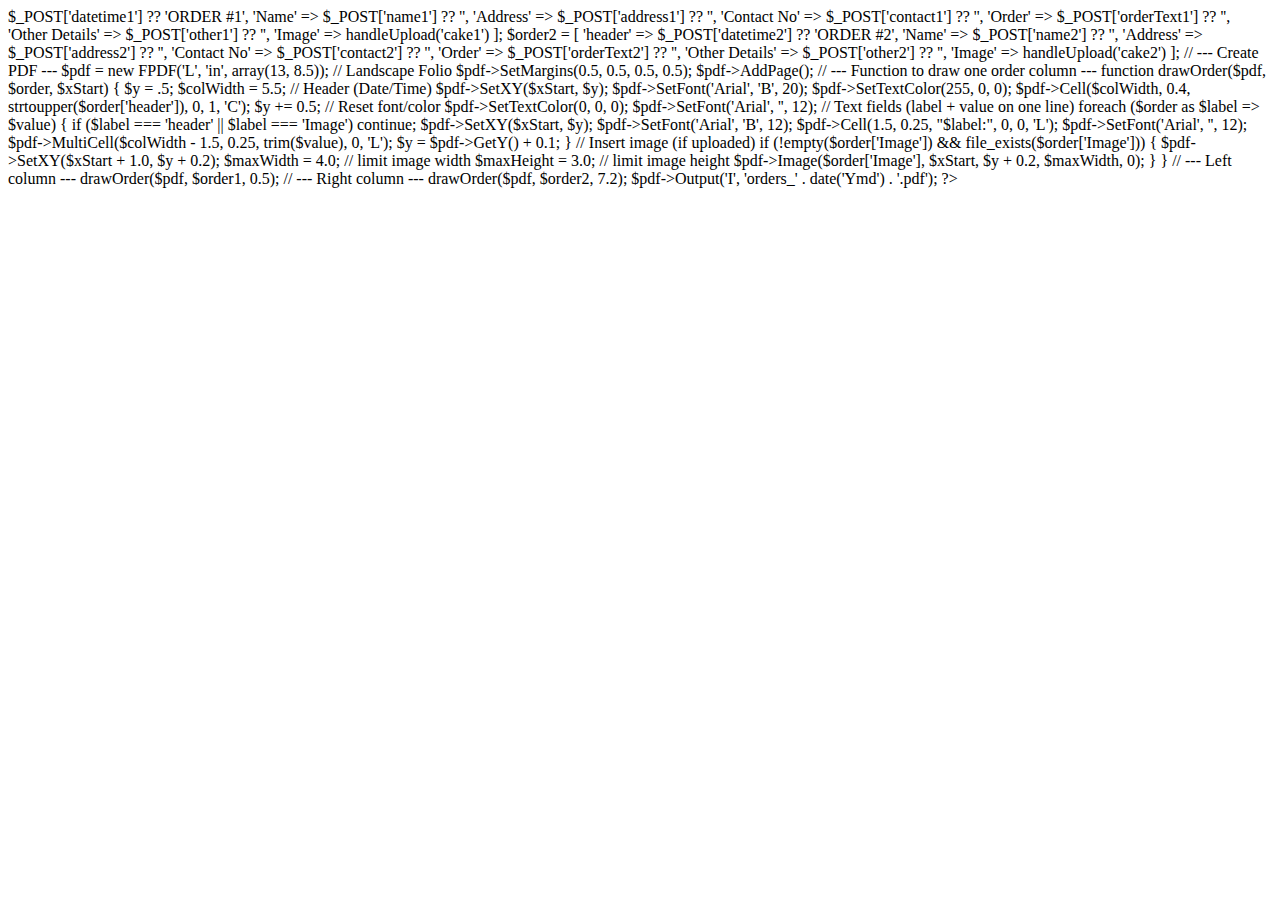
<file: admin/fpdf_order_export.html>
<!DOCTYPE html>
<html lang="en">
<head>
    <meta charset="UTF-8">
    <meta name="viewport" content="width=device-width, initial-scale=1.0">
    <title>Document</title>
</head>
<body>
    <?php
require('../fpdf/fpdf.php');

// Move uploaded images to a temporary folder
function handleUpload($fieldName) {
    if (!isset($_FILES[$fieldName]) || $_FILES[$fieldName]['error'] !== UPLOAD_ERR_OK) {
        return null;
    }
    $uploadDir = __DIR__ . '/uploads/';
    if (!file_exists($uploadDir)) {
        mkdir($uploadDir, 0777, true);
    }
    $filePath = $uploadDir . basename($_FILES[$fieldName]['name']);
    move_uploaded_file($_FILES[$fieldName]['tmp_name'], $filePath);
    return $filePath;
}

// --- Collect form data ---
$order1 = [
  'header' => $_POST['datetime1'] ?? 'ORDER #1',
  'Name' => $_POST['name1'] ?? '',
  'Address' => $_POST['address1'] ?? '',
  'Contact No' => $_POST['contact1'] ?? '',
  'Order' => $_POST['orderText1'] ?? '',
  'Other Details' => $_POST['other1'] ?? '',
  'Image' => handleUpload('cake1')
];

$order2 = [
  'header' => $_POST['datetime2'] ?? 'ORDER #2',
  'Name' => $_POST['name2'] ?? '',
  'Address' => $_POST['address2'] ?? '',
  'Contact No' => $_POST['contact2'] ?? '',
  'Order' => $_POST['orderText2'] ?? '',
  'Other Details' => $_POST['other2'] ?? '',
  'Image' => handleUpload('cake2')
];

// --- Create PDF ---
$pdf = new FPDF('L', 'in', array(13, 8.5)); // Landscape Folio
$pdf->SetMargins(0.5, 0.5, 0.5, 0.5);
$pdf->AddPage();

// --- Function to draw one order column ---
function drawOrder($pdf, $order, $xStart)
{
    $y = .5; 
    $colWidth = 5.5;

    // Header (Date/Time)
    $pdf->SetXY($xStart, $y);
    $pdf->SetFont('Arial', 'B', 20);
    $pdf->SetTextColor(255, 0, 0);
    $pdf->Cell($colWidth, 0.4, strtoupper($order['header']), 0, 1, 'C');
    $y += 0.5;

    // Reset font/color
    $pdf->SetTextColor(0, 0, 0);
    $pdf->SetFont('Arial', '', 12);

    // Text fields (label + value on one line)
    foreach ($order as $label => $value) {
        if ($label === 'header' || $label === 'Image') continue;

        $pdf->SetXY($xStart, $y);
        $pdf->SetFont('Arial', 'B', 12);
        $pdf->Cell(1.5, 0.25, "$label:", 0, 0, 'L');

        $pdf->SetFont('Arial', '', 12);
        $pdf->MultiCell($colWidth - 1.5, 0.25, trim($value), 0, 'L');
        $y = $pdf->GetY() + 0.1;
    }

    // Insert image (if uploaded)
    if (!empty($order['Image']) && file_exists($order['Image'])) {
        $pdf->SetXY($xStart + 1.0, $y + 0.2);
        $maxWidth = 4.0;  // limit image width
        $maxHeight = 3.0; // limit image height
        $pdf->Image($order['Image'], $xStart, $y + 0.2, $maxWidth, 0);
    }
}

// --- Left column ---
drawOrder($pdf, $order1, 0.5);

// --- Right column ---
drawOrder($pdf, $order2, 7.2);

$pdf->Output('I', 'orders_' . date('Ymd') . '.pdf');
?>

</body>
</html>
</file>
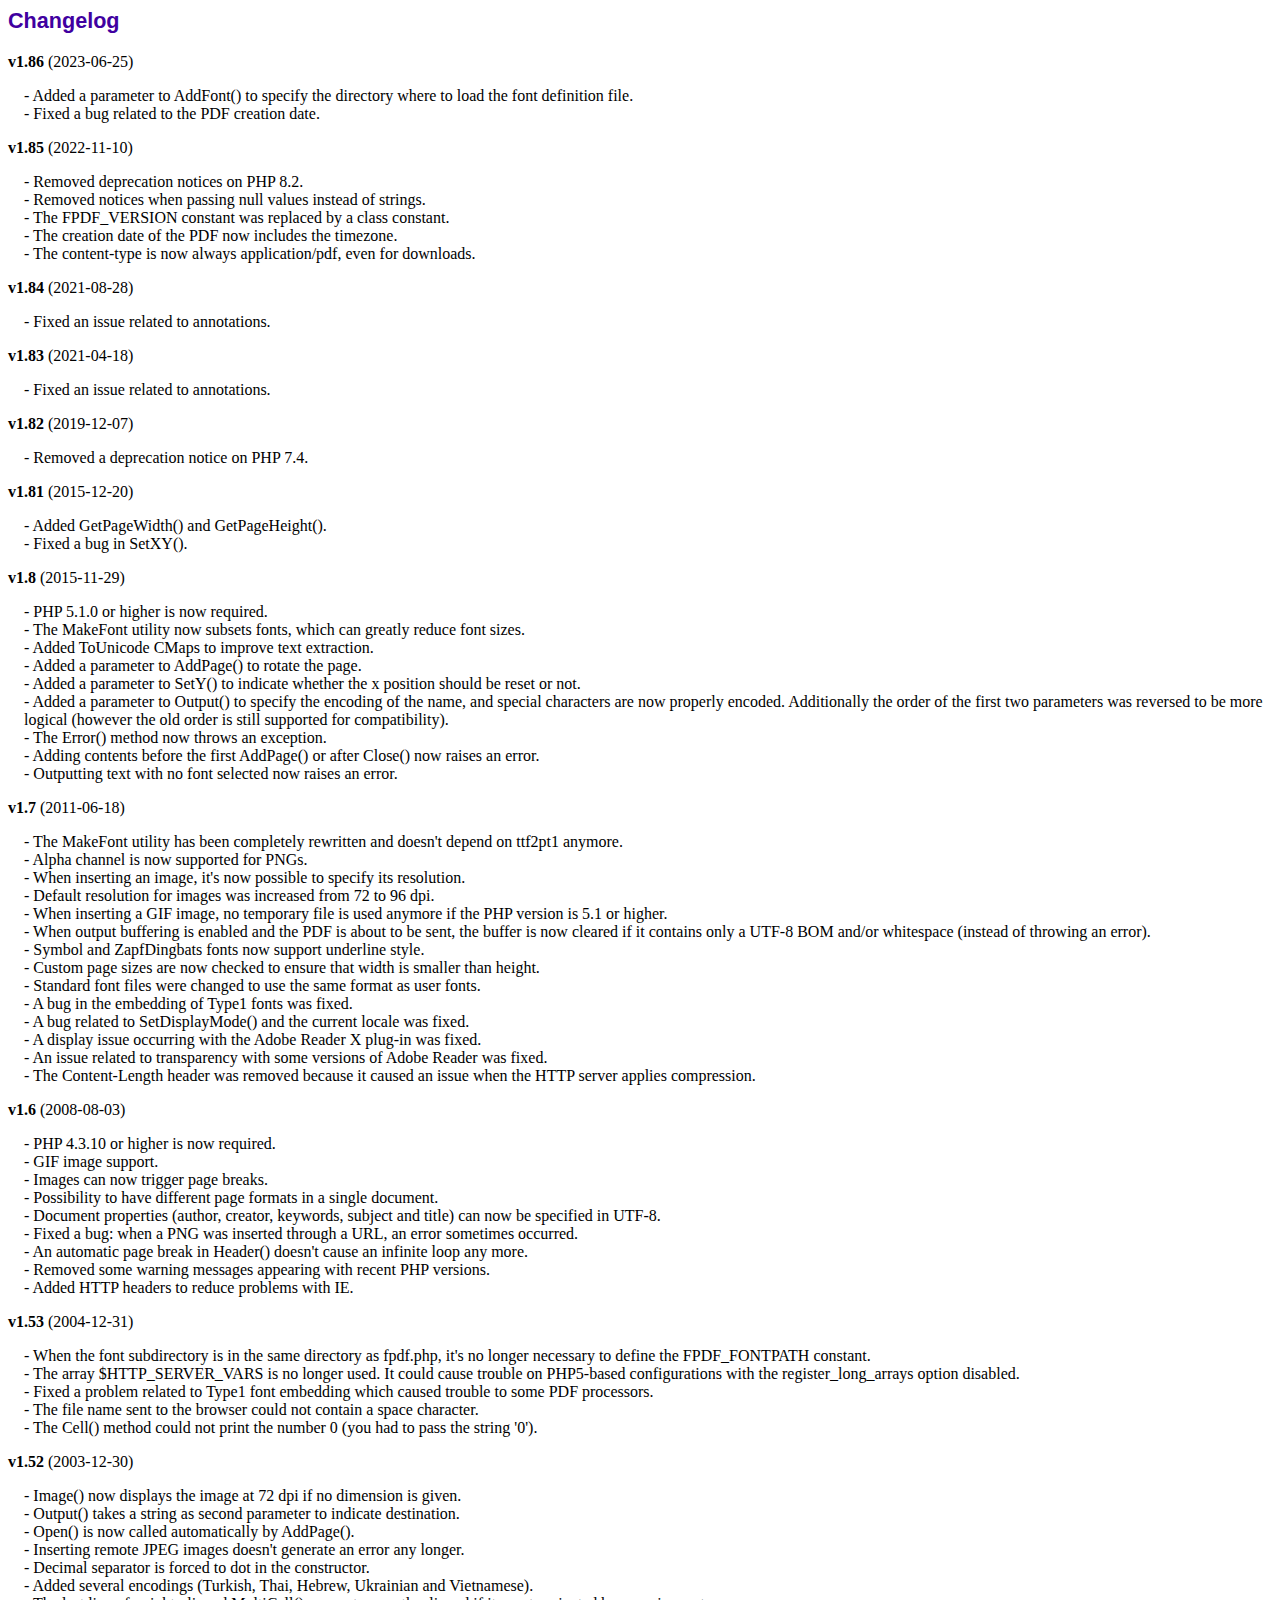
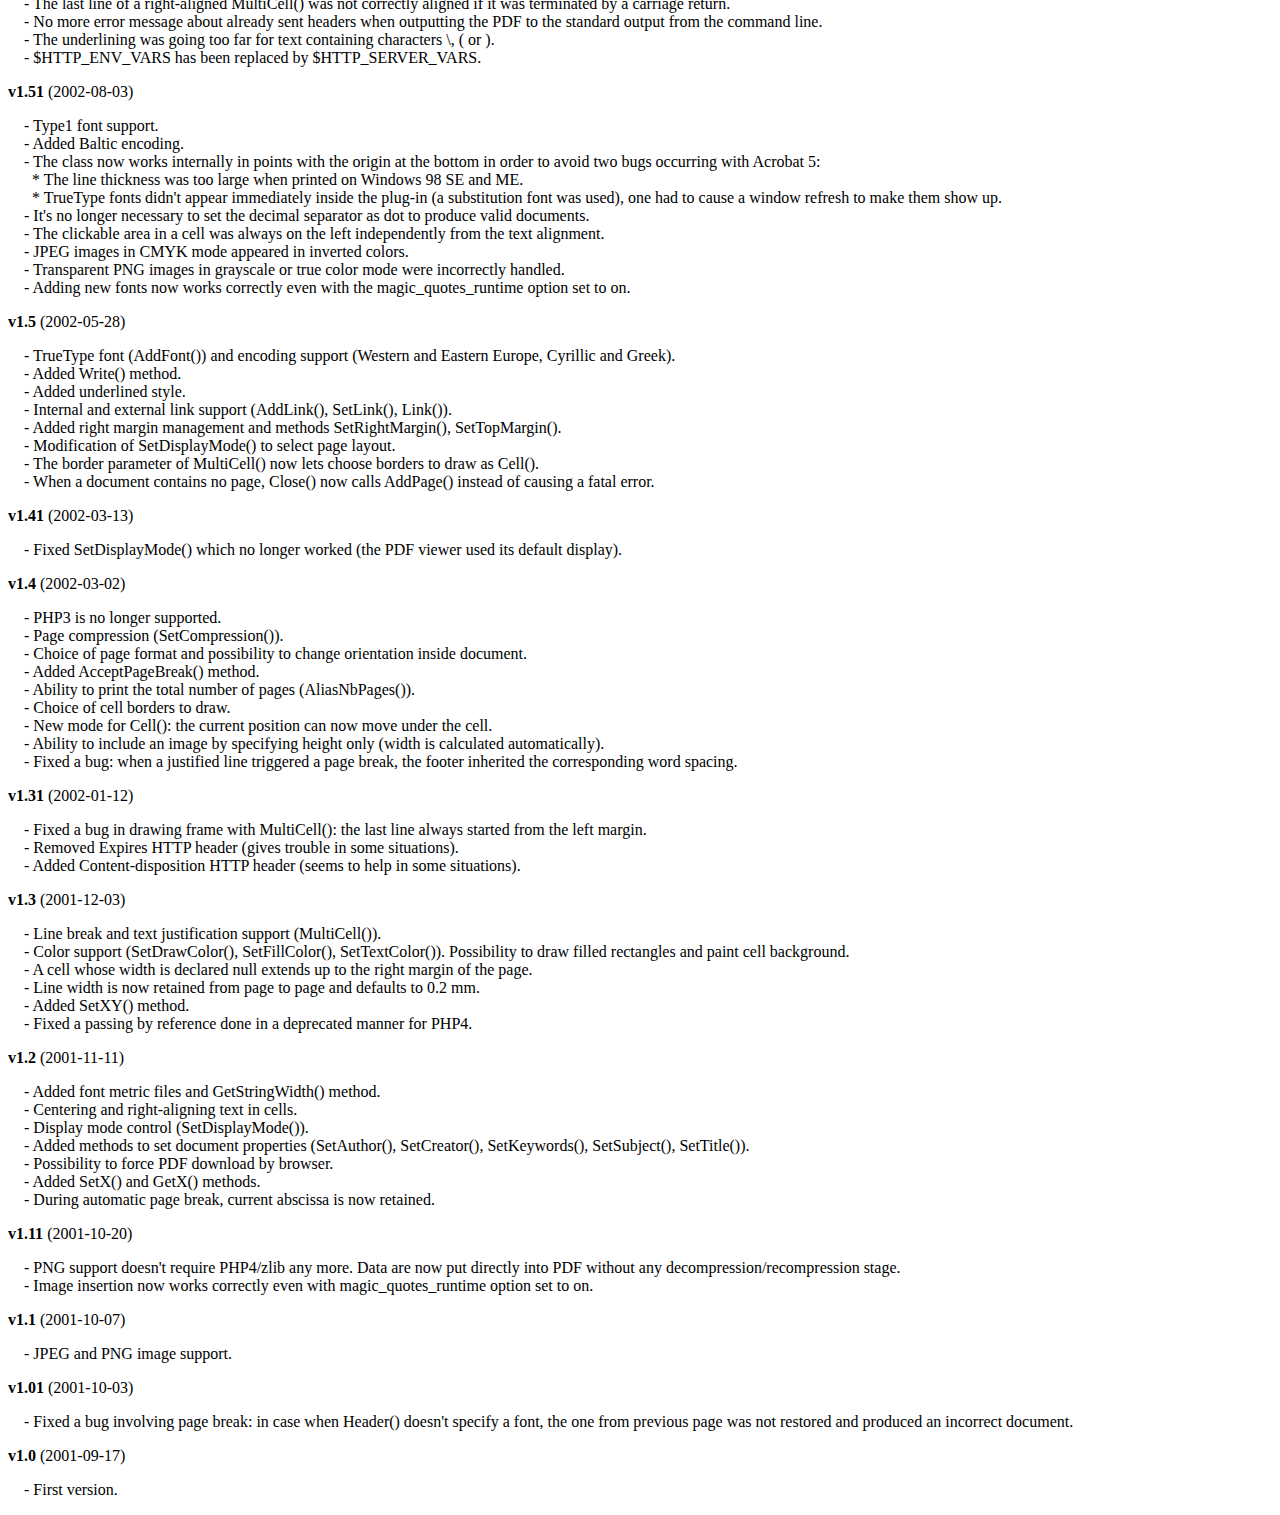
<file: fpdf/changelog.htm>
<!DOCTYPE html PUBLIC "-//W3C//DTD HTML 4.01 Transitional//EN">
<html>
<head>
<meta http-equiv="Content-Type" content="text/html; charset=UTF-8">
<title>Changelog</title>
<link type="text/css" rel="stylesheet" href="fpdf.css">
<style type="text/css">
dd {margin:1em 0 1em 1em}
</style>
</head>
<body>
<h1>Changelog</h1>
<dl>
<dt><strong>v1.86</strong> (2023-06-25)</dt>
<dd>
- Added a parameter to AddFont() to specify the directory where to load the font definition file.<br>
- Fixed a bug related to the PDF creation date.<br>
</dd>
<dt><strong>v1.85</strong> (2022-11-10)</dt>
<dd>
- Removed deprecation notices on PHP 8.2.<br>
- Removed notices when passing null values instead of strings.<br>
- The FPDF_VERSION constant was replaced by a class constant.<br>
- The creation date of the PDF now includes the timezone.<br>
- The content-type is now always application/pdf, even for downloads.<br>
</dd>
<dt><strong>v1.84</strong> (2021-08-28)</dt>
<dd>
- Fixed an issue related to annotations.<br>
</dd>
<dt><strong>v1.83</strong> (2021-04-18)</dt>
<dd>
- Fixed an issue related to annotations.<br>
</dd>
<dt><strong>v1.82</strong> (2019-12-07)</dt>
<dd>
- Removed a deprecation notice on PHP 7.4.<br>
</dd>
<dt><strong>v1.81</strong> (2015-12-20)</dt>
<dd>
- Added GetPageWidth() and GetPageHeight().<br>
- Fixed a bug in SetXY().<br>
</dd>
<dt><strong>v1.8</strong> (2015-11-29)</dt>
<dd>
- PHP 5.1.0 or higher is now required.<br>
- The MakeFont utility now subsets fonts, which can greatly reduce font sizes.<br>
- Added ToUnicode CMaps to improve text extraction.<br>
- Added a parameter to AddPage() to rotate the page.<br>
- Added a parameter to SetY() to indicate whether the x position should be reset or not.<br>
- Added a parameter to Output() to specify the encoding of the name, and special characters are now properly encoded. Additionally the order of the first two parameters was reversed to be more logical (however the old order is still supported for compatibility).<br>
- The Error() method now throws an exception.<br>
- Adding contents before the first AddPage() or after Close() now raises an error.<br>
- Outputting text with no font selected now raises an error.<br>
</dd>
<dt><strong>v1.7</strong> (2011-06-18)</dt>
<dd>
- The MakeFont utility has been completely rewritten and doesn't depend on ttf2pt1 anymore.<br>
- Alpha channel is now supported for PNGs.<br>
- When inserting an image, it's now possible to specify its resolution.<br>
- Default resolution for images was increased from 72 to 96 dpi.<br>
- When inserting a GIF image, no temporary file is used anymore if the PHP version is 5.1 or higher.<br>
- When output buffering is enabled and the PDF is about to be sent, the buffer is now cleared if it contains only a UTF-8 BOM and/or whitespace (instead of throwing an error).<br>
- Symbol and ZapfDingbats fonts now support underline style.<br>
- Custom page sizes are now checked to ensure that width is smaller than height.<br>
- Standard font files were changed to use the same format as user fonts.<br>
- A bug in the embedding of Type1 fonts was fixed.<br>
- A bug related to SetDisplayMode() and the current locale was fixed.<br>
- A display issue occurring with the Adobe Reader X plug-in was fixed.<br>
- An issue related to transparency with some versions of Adobe Reader was fixed.<br>
- The Content-Length header was removed because it caused an issue when the HTTP server applies compression.<br>
</dd>
<dt><strong>v1.6</strong> (2008-08-03)</dt>
<dd>
- PHP 4.3.10 or higher is now required.<br>
- GIF image support.<br>
- Images can now trigger page breaks.<br>
- Possibility to have different page formats in a single document.<br>
- Document properties (author, creator, keywords, subject and title) can now be specified in UTF-8.<br>
- Fixed a bug: when a PNG was inserted through a URL, an error sometimes occurred.<br>
- An automatic page break in Header() doesn't cause an infinite loop any more.<br>
- Removed some warning messages appearing with recent PHP versions.<br>
- Added HTTP headers to reduce problems with IE.<br>
</dd>
<dt><strong>v1.53</strong> (2004-12-31)</dt>
<dd>
- When the font subdirectory is in the same directory as fpdf.php, it's no longer necessary to define the FPDF_FONTPATH constant.<br>
- The array $HTTP_SERVER_VARS is no longer used. It could cause trouble on PHP5-based configurations with the register_long_arrays option disabled.<br>
- Fixed a problem related to Type1 font embedding which caused trouble to some PDF processors.<br>
- The file name sent to the browser could not contain a space character.<br>
- The Cell() method could not print the number 0 (you had to pass the string '0').<br>
</dd>
<dt><strong>v1.52</strong> (2003-12-30)</dt>
<dd>
- Image() now displays the image at 72 dpi if no dimension is given.<br>
- Output() takes a string as second parameter to indicate destination.<br>
- Open() is now called automatically by AddPage().<br>
- Inserting remote JPEG images doesn't generate an error any longer.<br>
- Decimal separator is forced to dot in the constructor.<br>
- Added several encodings (Turkish, Thai, Hebrew, Ukrainian and Vietnamese).<br>
- The last line of a right-aligned MultiCell() was not correctly aligned if it was terminated by a carriage return.<br>
- No more error message about already sent headers when outputting the PDF to the standard output from the command line.<br>
- The underlining was going too far for text containing characters \, ( or ).<br>
- $HTTP_ENV_VARS has been replaced by $HTTP_SERVER_VARS.<br>
</dd>
<dt><strong>v1.51</strong> (2002-08-03)</dt>
<dd>
- Type1 font support.<br>
- Added Baltic encoding.<br>
- The class now works internally in points with the origin at the bottom in order to avoid two bugs occurring with Acrobat 5:<br>&nbsp;&nbsp;* The line thickness was too large when printed on Windows 98 SE and ME.<br>&nbsp;&nbsp;* TrueType fonts didn't appear immediately inside the plug-in (a substitution font was used), one had to cause a window refresh to make them show up.<br>
- It's no longer necessary to set the decimal separator as dot to produce valid documents.<br>
- The clickable area in a cell was always on the left independently from the text alignment.<br>
- JPEG images in CMYK mode appeared in inverted colors.<br>
- Transparent PNG images in grayscale or true color mode were incorrectly handled.<br>
- Adding new fonts now works correctly even with the magic_quotes_runtime option set to on.<br>
</dd>
<dt><strong>v1.5</strong> (2002-05-28)</dt>
<dd>
- TrueType font (AddFont()) and encoding support (Western and Eastern Europe, Cyrillic and Greek).<br>
- Added Write() method.<br>
- Added underlined style.<br>
- Internal and external link support (AddLink(), SetLink(), Link()).<br>
- Added right margin management and methods SetRightMargin(), SetTopMargin().<br>
- Modification of SetDisplayMode() to select page layout.<br>
- The border parameter of MultiCell() now lets choose borders to draw as Cell().<br>
- When a document contains no page, Close() now calls AddPage() instead of causing a fatal error.<br>
</dd>
<dt><strong>v1.41</strong> (2002-03-13)</dt>
<dd>
- Fixed SetDisplayMode() which no longer worked (the PDF viewer used its default display).<br>
</dd>
<dt><strong>v1.4</strong> (2002-03-02)</dt>
<dd>
- PHP3 is no longer supported.<br>
- Page compression (SetCompression()).<br>
- Choice of page format and possibility to change orientation inside document.<br>
- Added AcceptPageBreak() method.<br>
- Ability to print the total number of pages (AliasNbPages()).<br>
- Choice of cell borders to draw.<br>
- New mode for Cell(): the current position can now move under the cell.<br>
- Ability to include an image by specifying height only (width is calculated automatically).<br>
- Fixed a bug: when a justified line triggered a page break, the footer inherited the corresponding word spacing.<br>
</dd>
<dt><strong>v1.31</strong> (2002-01-12)</dt>
<dd>
- Fixed a bug in drawing frame with MultiCell(): the last line always started from the left margin.<br>
- Removed Expires HTTP header (gives trouble in some situations).<br>
- Added Content-disposition HTTP header (seems to help in some situations).<br>
</dd>
<dt><strong>v1.3</strong> (2001-12-03)</dt>
<dd>
- Line break and text justification support (MultiCell()).<br>
- Color support (SetDrawColor(), SetFillColor(), SetTextColor()). Possibility to draw filled rectangles and paint cell background.<br>
- A cell whose width is declared null extends up to the right margin of the page.<br>
- Line width is now retained from page to page and defaults to 0.2 mm.<br>
- Added SetXY() method.<br>
- Fixed a passing by reference done in a deprecated manner for PHP4.<br>
</dd>
<dt><strong>v1.2</strong> (2001-11-11)</dt>
<dd>
- Added font metric files and GetStringWidth() method.<br>
- Centering and right-aligning text in cells.<br>
- Display mode control (SetDisplayMode()).<br>
- Added methods to set document properties (SetAuthor(), SetCreator(), SetKeywords(), SetSubject(), SetTitle()).<br>
- Possibility to force PDF download by browser.<br>
- Added SetX() and GetX() methods.<br>
- During automatic page break, current abscissa is now retained.<br>
</dd>
<dt><strong>v1.11</strong> (2001-10-20)</dt>
<dd>
- PNG support doesn't require PHP4/zlib any more. Data are now put directly into PDF without any decompression/recompression stage.<br>
- Image insertion now works correctly even with magic_quotes_runtime option set to on.<br>
</dd>
<dt><strong>v1.1</strong> (2001-10-07)</dt>
<dd>
- JPEG and PNG image support.<br>
</dd>
<dt><strong>v1.01</strong> (2001-10-03)</dt>
<dd>
- Fixed a bug involving page break: in case when Header() doesn't specify a font, the one from previous page was not restored and produced an incorrect document.<br>
</dd>
<dt><strong>v1.0</strong> (2001-09-17)</dt>
<dd>
- First version.<br>
</dd>
</dl>
</body>
</html>
</file>
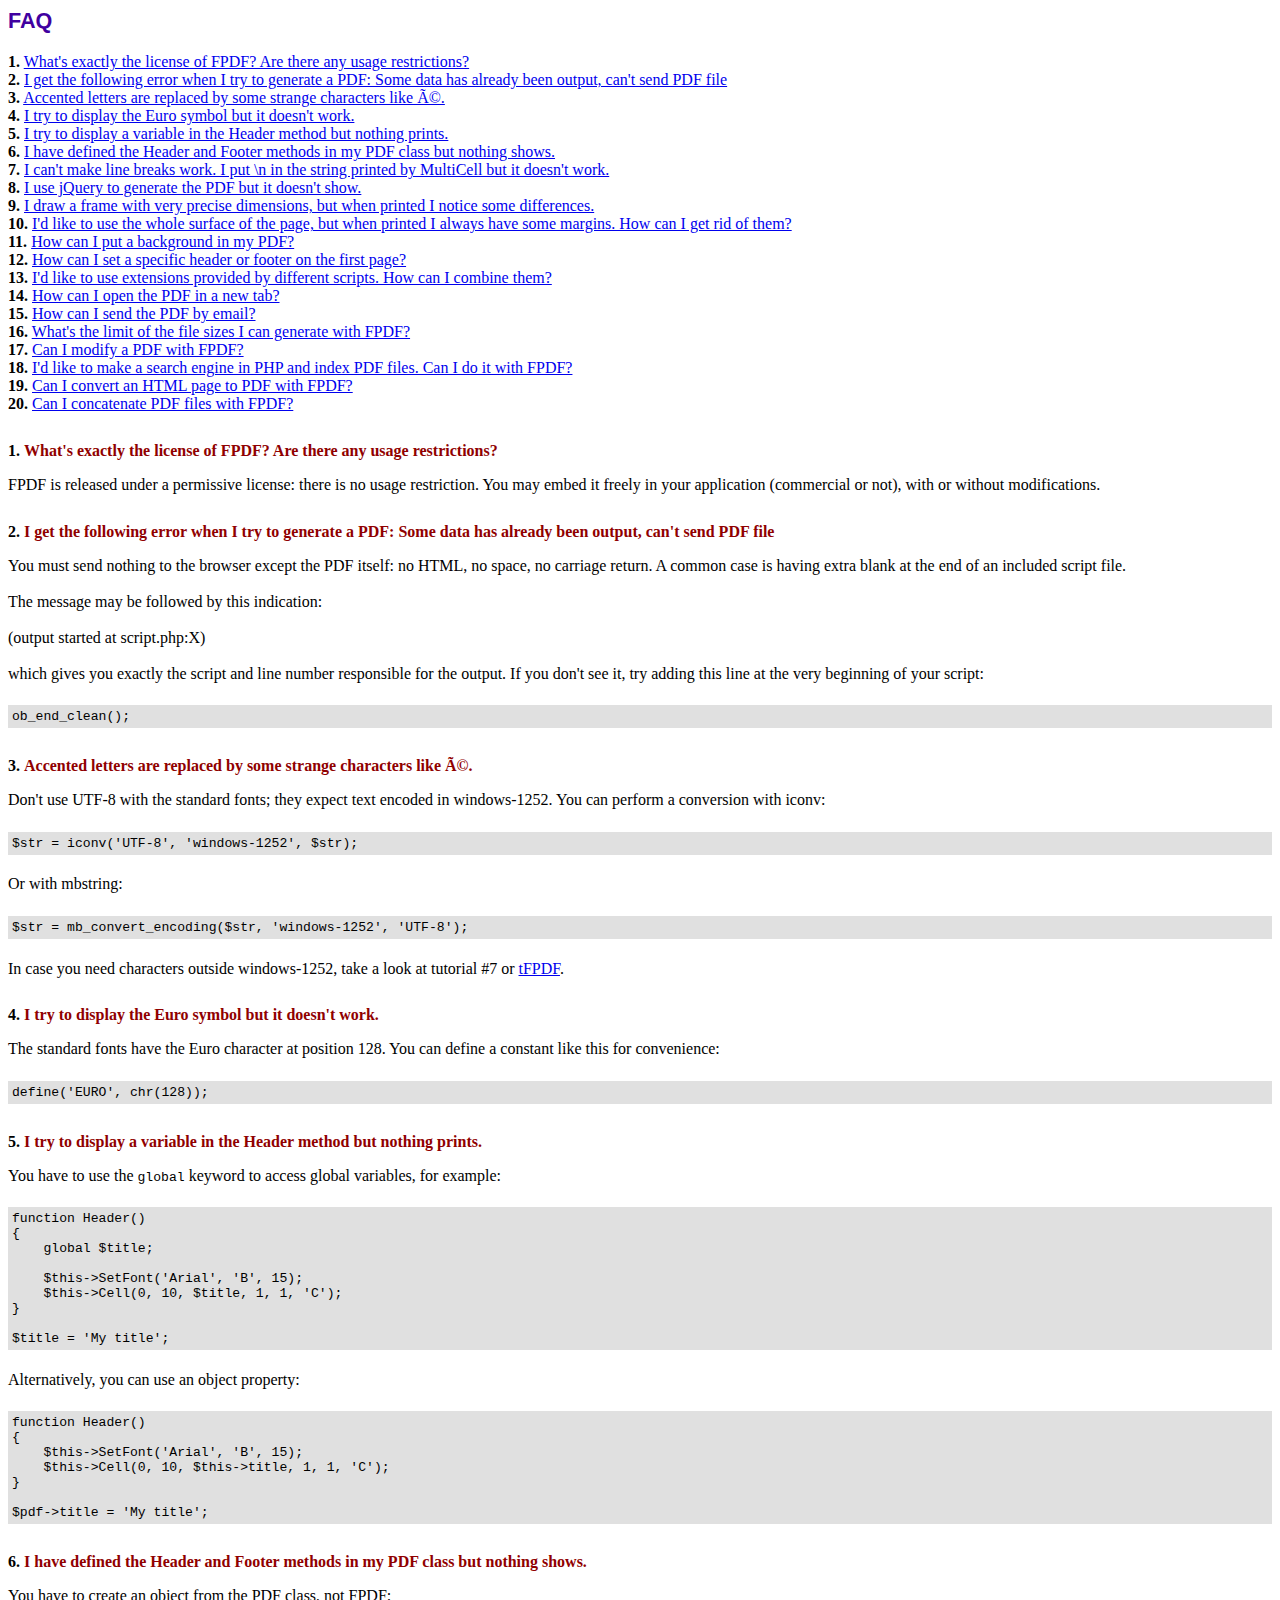
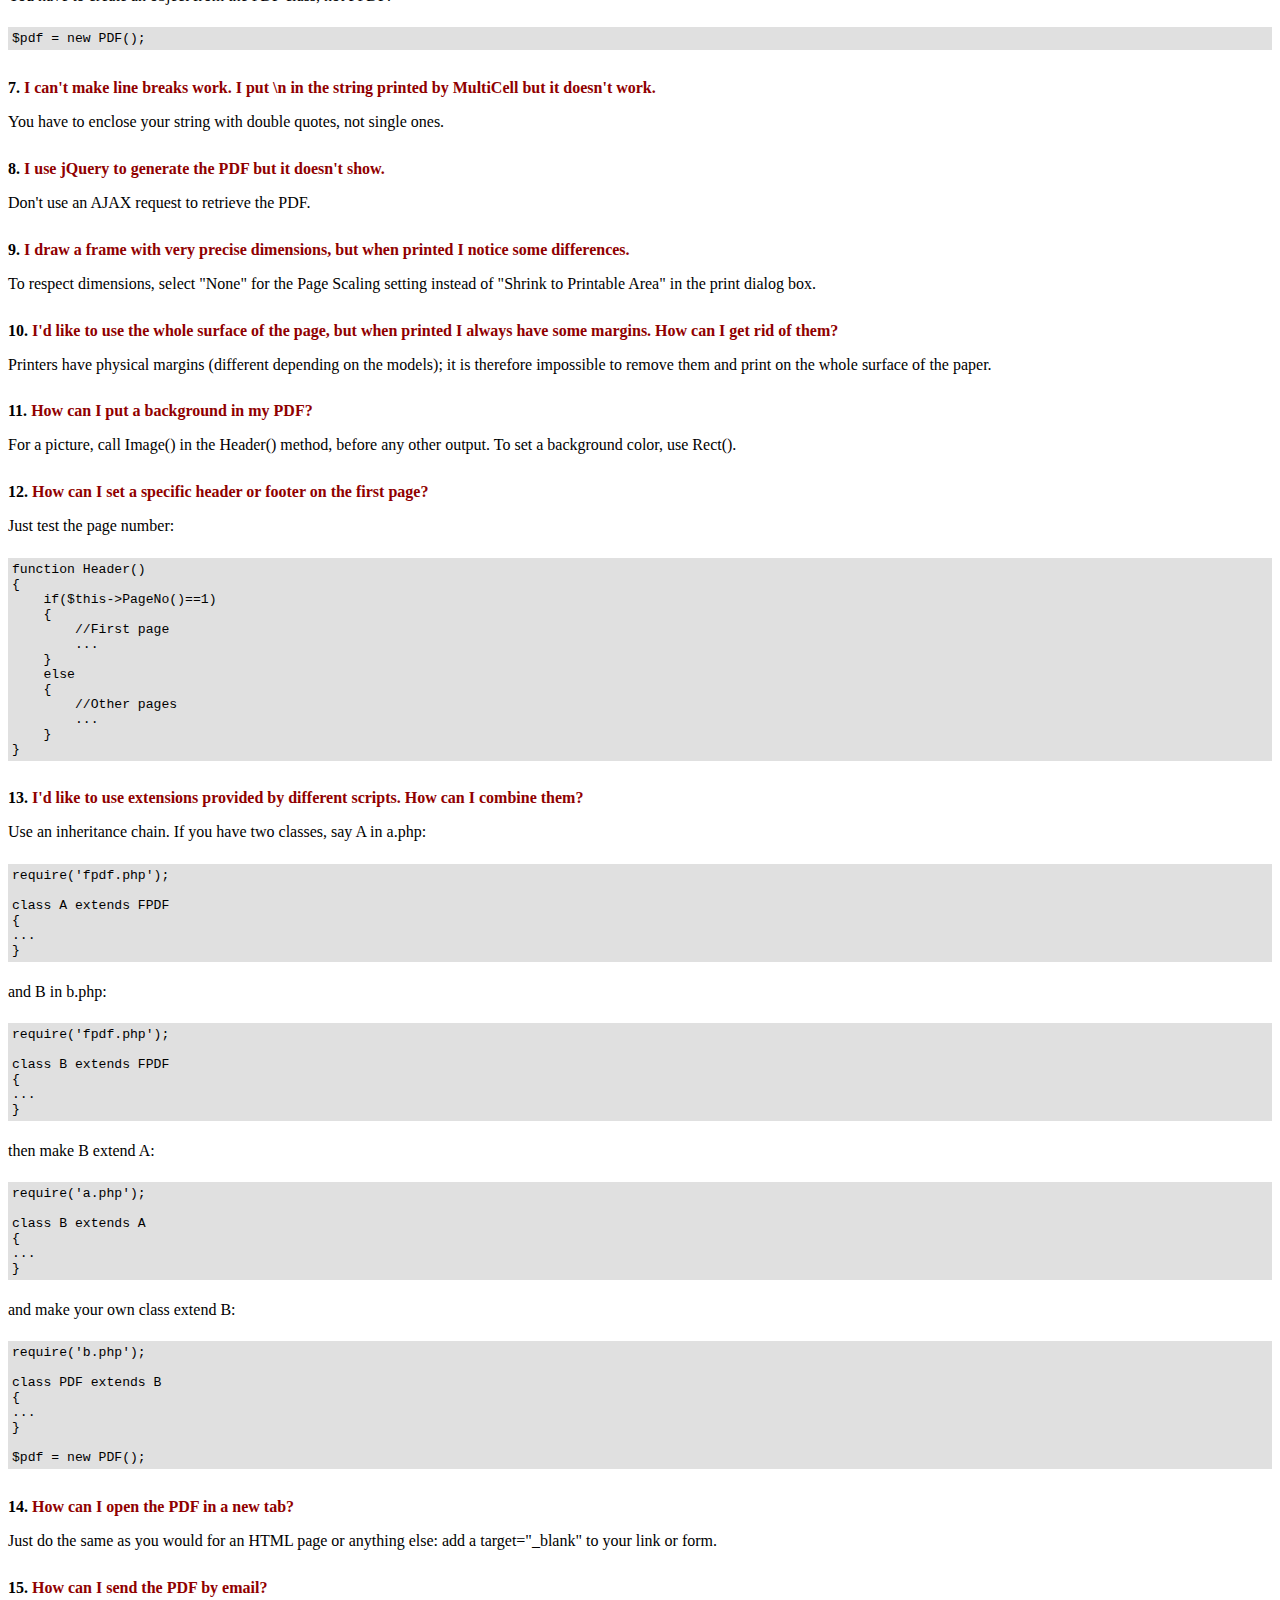
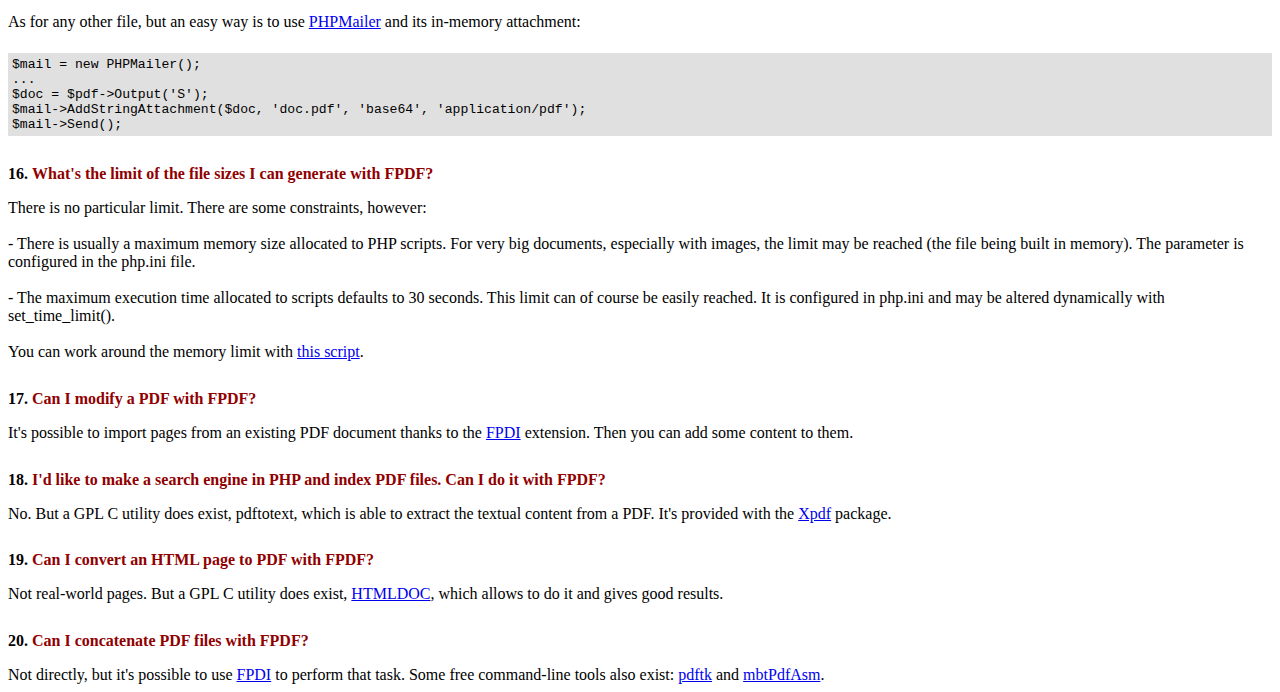
<file: fpdf/FAQ.htm>
<!DOCTYPE html PUBLIC "-//W3C//DTD HTML 4.01 Transitional//EN">
<html>
<head>
<meta http-equiv="Content-Type" content="text/html; charset=UTF-8">
<title>FAQ</title>
<link type="text/css" rel="stylesheet" href="fpdf.css">
<style type="text/css">
ul {list-style-type:none; margin:0; padding:0}
ul#answers li {margin-top:1.8em}
.question {font-weight:bold; color:#900000}
</style>
</head>
<body>
<h1>FAQ</h1>
<ul>
<li><b>1.</b> <a href='#q1'>What's exactly the license of FPDF? Are there any usage restrictions?</a></li>
<li><b>2.</b> <a href='#q2'>I get the following error when I try to generate a PDF: Some data has already been output, can't send PDF file</a></li>
<li><b>3.</b> <a href='#q3'>Accented letters are replaced by some strange characters like Ã©.</a></li>
<li><b>4.</b> <a href='#q4'>I try to display the Euro symbol but it doesn't work.</a></li>
<li><b>5.</b> <a href='#q5'>I try to display a variable in the Header method but nothing prints.</a></li>
<li><b>6.</b> <a href='#q6'>I have defined the Header and Footer methods in my PDF class but nothing shows.</a></li>
<li><b>7.</b> <a href='#q7'>I can't make line breaks work. I put \n in the string printed by MultiCell but it doesn't work.</a></li>
<li><b>8.</b> <a href='#q8'>I use jQuery to generate the PDF but it doesn't show.</a></li>
<li><b>9.</b> <a href='#q9'>I draw a frame with very precise dimensions, but when printed I notice some differences.</a></li>
<li><b>10.</b> <a href='#q10'>I'd like to use the whole surface of the page, but when printed I always have some margins. How can I get rid of them?</a></li>
<li><b>11.</b> <a href='#q11'>How can I put a background in my PDF?</a></li>
<li><b>12.</b> <a href='#q12'>How can I set a specific header or footer on the first page?</a></li>
<li><b>13.</b> <a href='#q13'>I'd like to use extensions provided by different scripts. How can I combine them?</a></li>
<li><b>14.</b> <a href='#q14'>How can I open the PDF in a new tab?</a></li>
<li><b>15.</b> <a href='#q15'>How can I send the PDF by email?</a></li>
<li><b>16.</b> <a href='#q16'>What's the limit of the file sizes I can generate with FPDF?</a></li>
<li><b>17.</b> <a href='#q17'>Can I modify a PDF with FPDF?</a></li>
<li><b>18.</b> <a href='#q18'>I'd like to make a search engine in PHP and index PDF files. Can I do it with FPDF?</a></li>
<li><b>19.</b> <a href='#q19'>Can I convert an HTML page to PDF with FPDF?</a></li>
<li><b>20.</b> <a href='#q20'>Can I concatenate PDF files with FPDF?</a></li>
</ul>

<ul id='answers'>
<li id='q1'>
<p><b>1.</b> <span class='question'>What's exactly the license of FPDF? Are there any usage restrictions?</span></p>
FPDF is released under a permissive license: there is no usage restriction. You may embed it
freely in your application (commercial or not), with or without modifications.
</li>

<li id='q2'>
<p><b>2.</b> <span class='question'>I get the following error when I try to generate a PDF: Some data has already been output, can't send PDF file</span></p>
You must send nothing to the browser except the PDF itself: no HTML, no space, no carriage return. A common
case is having extra blank at the end of an included script file.<br>
<br>
The message may be followed by this indication:<br>
<br>
(output started at script.php:X)<br>
<br>
which gives you exactly the script and line number responsible for the output. If you don't see it,
try adding this line at the very beginning of your script:
<div class="doc-source">
<pre><code>ob_end_clean();</code></pre>
</div>
</li>

<li id='q3'>
<p><b>3.</b> <span class='question'>Accented letters are replaced by some strange characters like Ã©.</span></p>
Don't use UTF-8 with the standard fonts; they expect text encoded in windows-1252.
You can perform a conversion with iconv:
<div class="doc-source">
<pre><code>$str = iconv('UTF-8', 'windows-1252', $str);</code></pre>
</div>
Or with mbstring:
<div class="doc-source">
<pre><code>$str = mb_convert_encoding($str, 'windows-1252', 'UTF-8');</code></pre>
</div>
In case you need characters outside windows-1252, take a look at tutorial #7 or
<a href="http://www.fpdf.org/?go=script&amp;id=92" target="_blank">tFPDF</a>.
</li>

<li id='q4'>
<p><b>4.</b> <span class='question'>I try to display the Euro symbol but it doesn't work.</span></p>
The standard fonts have the Euro character at position 128. You can define a constant like this
for convenience:
<div class="doc-source">
<pre><code>define('EURO', chr(128));</code></pre>
</div>
</li>

<li id='q5'>
<p><b>5.</b> <span class='question'>I try to display a variable in the Header method but nothing prints.</span></p>
You have to use the <code>global</code> keyword to access global variables, for example:
<div class="doc-source">
<pre><code>function Header()
{
    global $title;

    $this-&gt;SetFont('Arial', 'B', 15);
    $this-&gt;Cell(0, 10, $title, 1, 1, 'C');
}

$title = 'My title';</code></pre>
</div>
Alternatively, you can use an object property:
<div class="doc-source">
<pre><code>function Header()
{
    $this-&gt;SetFont('Arial', 'B', 15);
    $this-&gt;Cell(0, 10, $this-&gt;title, 1, 1, 'C');
}

$pdf-&gt;title = 'My title';</code></pre>
</div>
</li>

<li id='q6'>
<p><b>6.</b> <span class='question'>I have defined the Header and Footer methods in my PDF class but nothing shows.</span></p>
You have to create an object from the PDF class, not FPDF:
<div class="doc-source">
<pre><code>$pdf = new PDF();</code></pre>
</div>
</li>

<li id='q7'>
<p><b>7.</b> <span class='question'>I can't make line breaks work. I put \n in the string printed by MultiCell but it doesn't work.</span></p>
You have to enclose your string with double quotes, not single ones.
</li>

<li id='q8'>
<p><b>8.</b> <span class='question'>I use jQuery to generate the PDF but it doesn't show.</span></p>
Don't use an AJAX request to retrieve the PDF.
</li>

<li id='q9'>
<p><b>9.</b> <span class='question'>I draw a frame with very precise dimensions, but when printed I notice some differences.</span></p>
To respect dimensions, select "None" for the Page Scaling setting instead of "Shrink to Printable Area" in the print dialog box.
</li>

<li id='q10'>
<p><b>10.</b> <span class='question'>I'd like to use the whole surface of the page, but when printed I always have some margins. How can I get rid of them?</span></p>
Printers have physical margins (different depending on the models); it is therefore impossible to remove
them and print on the whole surface of the paper.
</li>

<li id='q11'>
<p><b>11.</b> <span class='question'>How can I put a background in my PDF?</span></p>
For a picture, call Image() in the Header() method, before any other output. To set a background color, use Rect().
</li>

<li id='q12'>
<p><b>12.</b> <span class='question'>How can I set a specific header or footer on the first page?</span></p>
Just test the page number:
<div class="doc-source">
<pre><code>function Header()
{
    if($this-&gt;PageNo()==1)
    {
        //First page
        ...
    }
    else
    {
        //Other pages
        ...
    }
}</code></pre>
</div>
</li>

<li id='q13'>
<p><b>13.</b> <span class='question'>I'd like to use extensions provided by different scripts. How can I combine them?</span></p>
Use an inheritance chain. If you have two classes, say A in a.php:
<div class="doc-source">
<pre><code>require('fpdf.php');

class A extends FPDF
{
...
}</code></pre>
</div>
and B in b.php:
<div class="doc-source">
<pre><code>require('fpdf.php');

class B extends FPDF
{
...
}</code></pre>
</div>
then make B extend A:
<div class="doc-source">
<pre><code>require('a.php');

class B extends A
{
...
}</code></pre>
</div>
and make your own class extend B:
<div class="doc-source">
<pre><code>require('b.php');

class PDF extends B
{
...
}

$pdf = new PDF();</code></pre>
</div>
</li>

<li id='q14'>
<p><b>14.</b> <span class='question'>How can I open the PDF in a new tab?</span></p>
Just do the same as you would for an HTML page or anything else: add a target="_blank" to your link or form.
</li>

<li id='q15'>
<p><b>15.</b> <span class='question'>How can I send the PDF by email?</span></p>
As for any other file, but an easy way is to use <a href="https://github.com/PHPMailer/PHPMailer" target="_blank">PHPMailer</a> and
its in-memory attachment:
<div class="doc-source">
<pre><code>$mail = new PHPMailer();
...
$doc = $pdf-&gt;Output('S');
$mail-&gt;AddStringAttachment($doc, 'doc.pdf', 'base64', 'application/pdf');
$mail-&gt;Send();</code></pre>
</div>
</li>

<li id='q16'>
<p><b>16.</b> <span class='question'>What's the limit of the file sizes I can generate with FPDF?</span></p>
There is no particular limit. There are some constraints, however:
<br>
<br>
- There is usually a maximum memory size allocated to PHP scripts. For very big documents,
especially with images, the limit may be reached (the file being built in memory). The
parameter is configured in the php.ini file.
<br>
<br>
- The maximum execution time allocated to scripts defaults to 30 seconds. This limit can of course
be easily reached. It is configured in php.ini and may be altered dynamically with set_time_limit().
<br>
<br>
You can work around the memory limit with <a href="http://www.fpdf.org/?go=script&amp;id=76" target="_blank">this script</a>.
</li>

<li id='q17'>
<p><b>17.</b> <span class='question'>Can I modify a PDF with FPDF?</span></p>
It's possible to import pages from an existing PDF document thanks to the
<a href="https://www.setasign.com/products/fpdi/about/" target="_blank">FPDI</a> extension.
Then you can add some content to them.
</li>

<li id='q18'>
<p><b>18.</b> <span class='question'>I'd like to make a search engine in PHP and index PDF files. Can I do it with FPDF?</span></p>
No. But a GPL C utility does exist, pdftotext, which is able to extract the textual content from a PDF.
It's provided with the <a href="https://www.xpdfreader.com" target="_blank">Xpdf</a> package.
</li>

<li id='q19'>
<p><b>19.</b> <span class='question'>Can I convert an HTML page to PDF with FPDF?</span></p>
Not real-world pages. But a GPL C utility does exist, <a href="https://www.msweet.org/htmldoc/" target="_blank">HTMLDOC</a>,
which allows to do it and gives good results.
</li>

<li id='q20'>
<p><b>20.</b> <span class='question'>Can I concatenate PDF files with FPDF?</span></p>
Not directly, but it's possible to use <a href="https://www.setasign.com/products/fpdi/demos/concatenate-fake/" target="_blank">FPDI</a>
to perform that task. Some free command-line tools also exist:
<a href="https://www.pdflabs.com/tools/pdftk-the-pdf-toolkit/" target="_blank">pdftk</a> and
<a href="http://thierry.schmit.free.fr/spip/spip.php?article15" target="_blank">mbtPdfAsm</a>.
</li>
</ul>
</body>
</html>
</file>
<file: fpdf/fpdf.css>
body {font-family:"Times New Roman",serif}
h1 {font:bold 135% Arial,sans-serif; color:#4000A0; margin-bottom:0.9em}
h2 {font:bold 95% Arial,sans-serif; color:#900000; margin-top:1.5em; margin-bottom:1em}
dl.param dt {text-decoration:underline}
dl.param dd {margin-top:1em; margin-bottom:1em}
dl.param ul {margin-top:1em; margin-bottom:1em}
tt, code, kbd {font-family:"Courier New",Courier,monospace; font-size:82%}
div.source {margin-top:1.4em; margin-bottom:1.3em}
div.source pre {display:table; border:1px solid #24246A; width:100%; margin:0em; font-family:inherit; font-size:100%}
div.source code {display:block; border:1px solid #C5C5EC; background-color:#F0F5FF; padding:6px; color:#000000}
div.doc-source {margin-top:1.4em; margin-bottom:1.3em}
div.doc-source pre {display:table; width:100%; margin:0em; font-family:inherit; font-size:100%}
div.doc-source code {display:block; background-color:#E0E0E0; padding:4px}
.kw {color:#000080; font-weight:bold}
.str {color:#CC0000}
.cmt {color:#008000}
p.demo {text-align:center; margin-top:-0.9em}
a.demo {text-decoration:none; font-weight:bold; color:#0000CC}
a.demo:link {text-decoration:none; font-weight:bold; color:#0000CC}
a.demo:hover {text-decoration:none; font-weight:bold; color:#0000FF}
a.demo:active {text-decoration:none; font-weight:bold; color:#0000FF}
</file>
